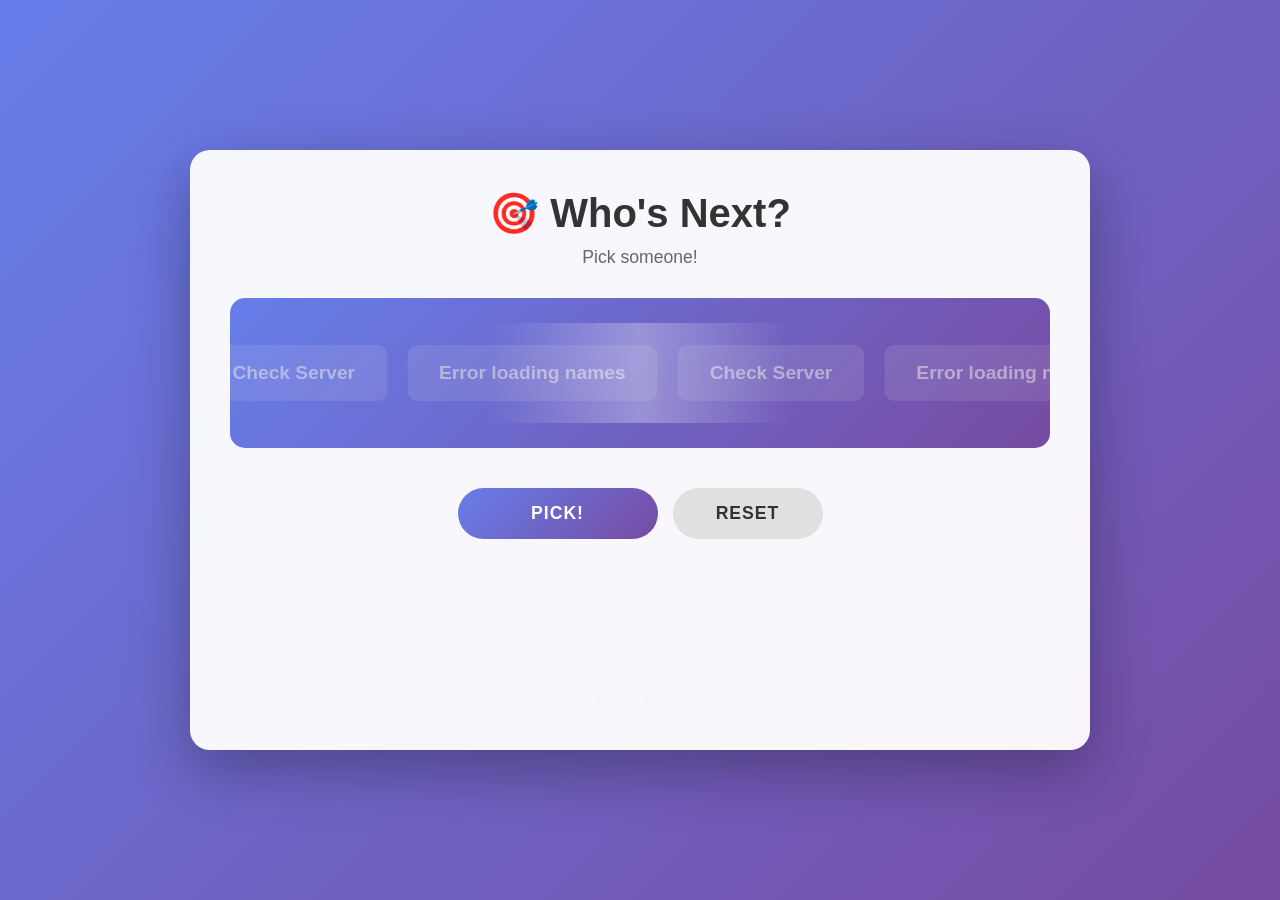
<file: index.html>
<!DOCTYPE html>
<html lang="en">
<head>
    <meta charset="UTF-8">
    <meta name="viewport" content="width=device-width, initial-scale=1.0">
    <title>Name Picker</title>
    <link rel="stylesheet" href="style.css">
</head>
<body>
    <div class="container">
        <h1>🎯 Who's Next?</h1>
        <p class="subtitle">Pick someone!</p>

        <div class="name-picker-container">
            <div class="names-list" id="namesList"></div>
        </div>

        <div class="controls">
            <button class="spin-btn" id="spinBtn">PICK!</button>
            <button class="reset-btn" id="resetBtn">Reset</button>
        </div>

        <div class="result hidden" id="result">
            <div class="result-label">Winner is:</div>
            <div class="result-text" id="resultText">-</div>
        </div>

        <a href="admin.html" style="color: aliceblue;" class="admin-link"> Admin Panel</a>
    </div>

    <script src="script.js"></script>
</body>
</html>
</file>
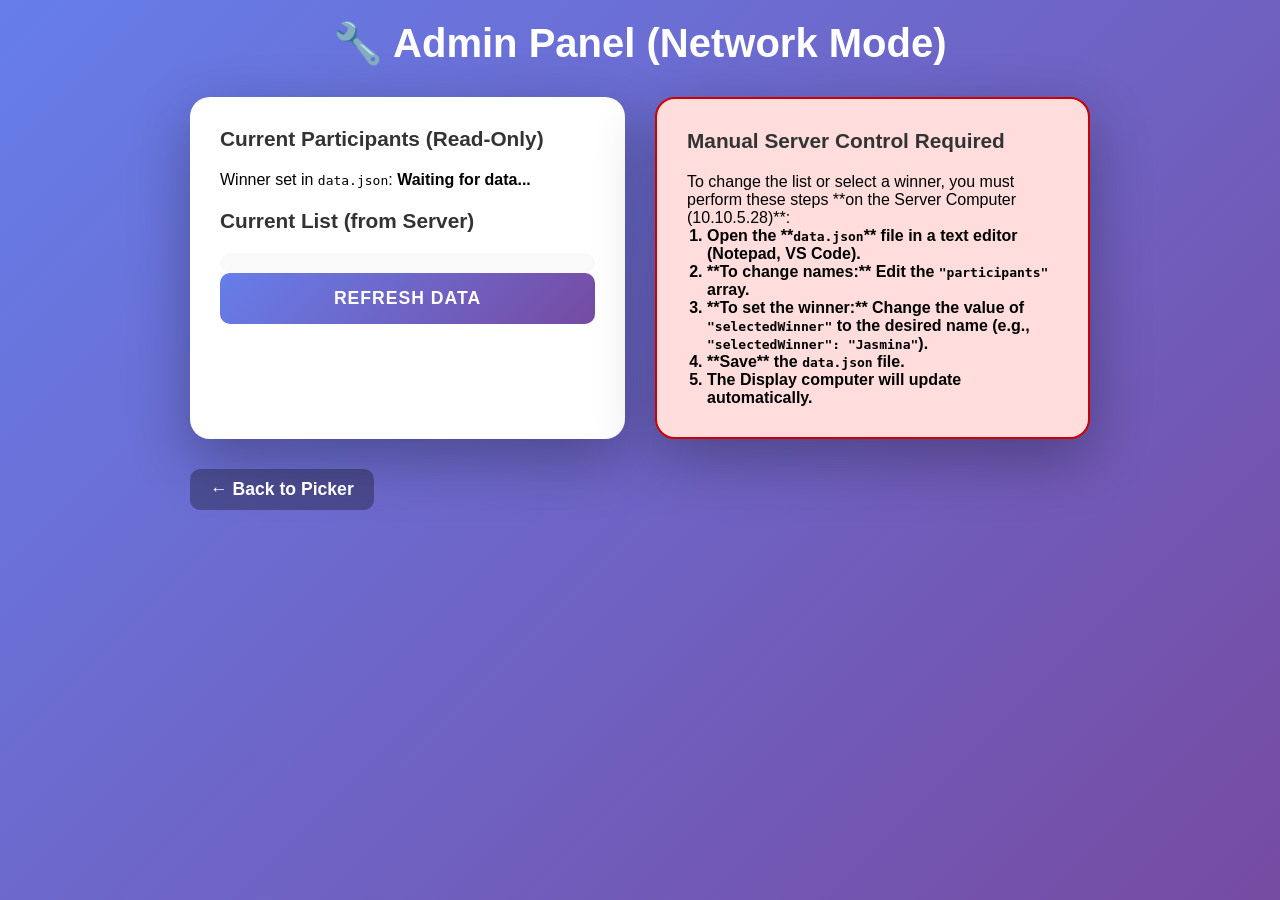
<file: admin.html>
<!DOCTYPE html>
<html lang="en">
<head>
    <meta charset="UTF-8">
    <meta name="viewport" content="width=device-width, initial-scale=1.0">
    <title>Admin Panel</title>
    <link rel="stylesheet" href="admin-style.css">
</head>
<body>
    <div class="admin-container">
        <h1>🔧 Admin Panel (Network Mode)</h1>
        
        <div class="panel">
            <div class="section">
                <h2>Current Participants (Read-Only)</h2>
                <p>Winner set in <code>data.json</code>: <strong id="selectedDisplay">Waiting for data...</strong></p>
                
                <h2 style="margin-top: 20px;">Current List (from Server)</h2>
                <div class="all-participants" id="allParticipants"></div>
                
                <button class="confirm-btn" id="refreshBtn">Refresh Data</button> 
            </div>
            
            <div class="section" style="background: #fdd; border: 2px solid #c00;">
                <h2>Manual Server Control Required</h2>
                <p>To change the list or select a winner, you must perform these steps **on the Server Computer (10.10.5.28)**:</p>
                <ol style="text-align: left; padding-left: 20px; font-weight: bold;">
                    <li>Open the **<code>data.json</code>** file in a text editor (Notepad, VS Code).</li>
                    <li>**To change names:** Edit the <code>"participants"</code> array.</li>
                    <li>**To set the winner:** Change the value of <code>"selectedWinner"</code> to the desired name (e.g., <code>"selectedWinner": "Jasmina"</code>).</li>
                    <li>**Save** the <code>data.json</code> file.</li>
                    <li>The Display computer will update automatically.</li>
                </ol>
            </div>
        </div>

        <a href="index.html" class="back-link">← Back to Picker</a>
    </div>

    <script src="admin-script.js"></script>
</body>
</html>
</file>
<file: style.css>
* {
    margin: 0;
    padding: 0;
    box-sizing: border-box;
}

body {
    font-family: 'Segoe UI', Tahoma, Geneva, Verdana, sans-serif;
    background: linear-gradient(135deg, #667eea 0%, #764ba2 100%);
    min-height: 100vh;
    padding: 20px;
    display: flex;
    justify-content: center;
    align-items: center;
}

.container {
    text-align: center;
    background: rgba(255, 255, 255, 0.95);
    padding: 40px;
    border-radius: 20px;
    box-shadow: 0 20px 60px rgba(0, 0, 0, 0.3);
    max-width: 900px;
    width: 100%;
}

h1 {
    color: #333;
    margin-bottom: 10px;
    font-size: 2.5em;
}

.subtitle {
    color: #666;
    margin-bottom: 30px;
    font-size: 1.1em;
}

.name-picker-container {
    background: linear-gradient(135deg, #667eea 0%, #764ba2 100%);
    padding: 30px;
    border-radius: 15px;
    margin: 0 auto 40px;
    height: 150px;
    display: flex;
    align-items: center;
    justify-content: center;
    overflow: hidden;
    position: relative;
}

.name-picker-container::before {
    content: '';
    position: absolute;
    left: 50%;
    top: 50%;
    transform: translate(-50%, -50%);
    width: 300px;
    height: 100px;
    background: linear-gradient(90deg, transparent, rgba(255, 255, 255, 0.3), transparent);
    pointer-events: none;
    z-index: 1;
}

.names-list {
    display: flex;
    flex-wrap: nowrap;
    gap: 20px;
    position: relative;
    height: 100%;
    align-items: center;
    padding: 0 50px;
    transition: transform 0.3s cubic-bezier(0.25, 0.46, 0.45, 0.94);
}

.name-item {
    font-size: 1.2em;
    color: white;
    font-weight: bold;
    padding: 15px 30px;
    background: rgba(255, 255, 255, 0.2);
    border-radius: 10px;
    white-space: nowrap;
    opacity: 0.6;
    transition: all 0.1s ease;
    flex-shrink: 0;
    filter: brightness(0.9);
    border: 2px solid transparent;
    position: relative;
    min-width: 100px;
}

.name-item.active {
    font-size: 2em;
    background: rgba(255, 255, 255, 0.5);
    opacity: 1;
    box-shadow: 0 0 30px rgba(255, 255, 255, 0.8), 0 0 60px rgba(255, 255, 255, 0.4);
    filter: brightness(1.2);
    transform: scale(1.1);
    border: 3px solid white;
}

.name-item.winner {
    animation: winnerPop 1s ease-out forwards;
}

@keyframes winnerPop {
    0% {
        transform: scale(1.1);
        box-shadow: 0 0 30px rgba(255, 255, 255, 0.8), 0 0 60px rgba(255, 255, 255, 0.4);
    }
    30% {
        transform: scale(1.5);
        box-shadow: 0 30px 60px rgba(255, 255, 255, 1), 0 0 100px rgba(255, 255, 255, 0.8), inset 0 -8px 30px rgba(255, 255, 255, 0.5);
    }
    60% {
        transform: scale(1.35);
        box-shadow: 0 20px 50px rgba(255, 255, 255, 0.9), 0 0 80px rgba(255, 255, 255, 0.6), inset 0 -5px 20px rgba(255, 255, 255, 0.4);
    }
    100% {
        transform: scale(1.4);
        box-shadow: 0 25px 55px rgba(255, 255, 255, 0.95), 0 0 90px rgba(255, 255, 255, 0.7), inset 0 -6px 25px rgba(255, 255, 255, 0.45);
    }
}

.name-item.winner::before {
    content: '';
    position: absolute;
    top: 0;
    left: 0;
    right: 0;
    bottom: 0;
    background: radial-gradient(ellipse at center, rgba(255, 255, 255, 0.5) 0%, transparent 70%);
    border-radius: 10px;
    pointer-events: none;
    animation: shine 1.5s ease-in-out infinite;
}

.controls {
    display: flex;
    gap: 15px;
    justify-content: center;
    flex-wrap: wrap;
    margin-bottom: 30px;
}

button {
    padding: 15px 40px;
    font-size: 1.1em;
    border: none;
    border-radius: 50px;
    cursor: pointer;
    font-weight: bold;
    transition: all 0.3s ease;
    text-transform: uppercase;
    letter-spacing: 1px;
}

.spin-btn {
    background: linear-gradient(135deg, #667eea 0%, #764ba2 100%);
    color: white;
    min-width: 200px;
}

.spin-btn:hover:not(:disabled) {
    transform: scale(1.05);
    box-shadow: 0 10px 25px rgba(102, 126, 234, 0.4);
}

.spin-btn:disabled {
    opacity: 0.6;
    cursor: not-allowed;
}

.reset-btn {
    background: #e0e0e0;
    color: #333;
    min-width: 150px;
}

.reset-btn:hover {
    background: #d0d0d0;
    transform: scale(1.05);
}

.result {
    background: linear-gradient(135deg, #667eea 0%, #764ba2 100%);
    color: white;
    padding: 30px;
    border-radius: 15px;
    margin-top: 30px;
    min-height: 100px;
    display: flex;
    flex-direction: column;
    justify-content: center;
    align-items: center;
}

.result-label {
    font-size: 0.9em;
    opacity: 0.9;
    margin-bottom: 10px;
    text-transform: uppercase;
    letter-spacing: 1px;
}

.result-text {
    font-size: 2em;
    font-weight: bold;
    text-transform: uppercase;
    letter-spacing: 2px;
}

.result.hidden {
    visibility: hidden;
    opacity: 0;
}

.result.visible {
    animation: popIn 0.5s ease-out;
}

@keyframes popIn {
    0% {
        transform: scale(0.8);
        opacity: 0;
    }
    50% {
        transform: scale(1.05);
    }
    100% {
        transform: scale(1);
        opacity: 1;
    }
}

.info {
    color: #999;
    font-size: 0.85em;
    margin-top: 20px;
    font-style: italic;
}

.confetti {
    position: fixed;
    pointer-events: none;
    z-index: 1000;
}

.confetti-piece {
    position: absolute;
    font-size: 2em;
    animation: fall-and-spin 3s ease-out forwards;
}

@keyframes fall-and-spin {
    0% {
        transform: translateY(0) rotate(0deg) scale(1);
        opacity: 1;
    }
    100% {
        transform: translateY(600px) rotate(720deg) scale(0);
        opacity: 0;
    }
}

@keyframes shine {
    0%, 100% {
        opacity: 0.3;
    }
    50% {
        opacity: 0.8;
    }
}

@media (max-width: 600px) {
    .container {
        padding: 20px;
    }

    h1 {
        font-size: 1.8em;
    }

    .name-picker-container {
        height: 150px;
    }

    .controls {
        flex-direction: column;
    }

    button {
        width: 100%;
    }
}
</file>
<file: admin-style.css>
* {
    margin: 0;
    padding: 0;
    box-sizing: border-box;
}

body {
    font-family: 'Segoe UI', Tahoma, Geneva, Verdana, sans-serif;
    background: linear-gradient(135deg, #667eea 0%, #764ba2 100%);
    min-height: 100vh;
    padding: 20px;
}

.admin-container {
    max-width: 900px;
    margin: 0 auto;
}

h1 {
    color: white;
    text-align: center;
    margin-bottom: 30px;
    font-size: 2.5em;
}

.panel {
    display: grid;
    grid-template-columns: 1fr 1fr;
    gap: 30px;
    margin-bottom: 30px;
}

.section {
    background: white;
    padding: 30px;
    border-radius: 20px;
    box-shadow: 0 20px 60px rgba(0, 0, 0, 0.3);
}

.section h2 {
    color: #333;
    margin-bottom: 20px;
    font-size: 1.3em;
}

.participants-list {
    display: flex;
    flex-direction: column;
    gap: 10px;
    margin-bottom: 20px;
}

.participant-btn {
    padding: 15px 20px;
    border: 2px solid #ddd;
    background: white;
    border-radius: 10px;
    cursor: pointer;
    font-weight: bold;
    font-size: 1em;
    transition: all 0.3s ease;
    text-align: left;
}

.participant-btn:hover {
    border-color: #667eea;
    background: #f5f5f5;
}

.participant-btn.selected {
    background: linear-gradient(135deg, #667eea 0%, #764ba2 100%);
    color: white;
    border-color: #667eea;
    transform: scale(1.02);
}

.selected-display {
    background: #f0f0f0;
    padding: 15px;
    border-radius: 10px;
    margin-bottom: 15px;
    text-align: center;
    color: #333;
    font-size: 1.1em;
}

.selected-display strong {
    color: #667eea;
    font-size: 1.2em;
}

.confirm-btn {
    width: 100%;
    padding: 15px;
    background: linear-gradient(135deg, #667eea 0%, #764ba2 100%);
    color: white;
    border: none;
    border-radius: 10px;
    font-weight: bold;
    font-size: 1.1em;
    cursor: pointer;
    transition: all 0.3s ease;
    text-transform: uppercase;
    letter-spacing: 1px;
}

.confirm-btn:hover {
    transform: scale(1.05);
    box-shadow: 0 10px 25px rgba(102, 126, 234, 0.4);
}

.all-participants {
    display: flex;
    flex-direction: column;
    gap: 10px;
    max-height: 400px;
    overflow-y: auto;
    padding: 10px;
    background: #f9f9f9;
    border-radius: 10px;
}

.participant-item {
    padding: 10px 15px;
    background: white;
    border-radius: 8px;
    border: 1px solid #eee;
    color: #333;
    font-weight: 500;
}

.back-link {
    display: inline-block;
    color: white;
    text-decoration: none;
    font-size: 1.1em;
    font-weight: bold;
    padding: 10px 20px;
    background: rgba(0, 0, 0, 0.3);
    border-radius: 10px;
    transition: all 0.3s ease;
}

.back-link:hover {
    background: rgba(0, 0, 0, 0.5);
    transform: translateX(-5px);
}

@media (max-width: 768px) {
    .panel {
        grid-template-columns: 1fr;
    }

    h1 {
        font-size: 1.8em;
    }

    .section {
        padding: 20px;
    }
}
</file>
